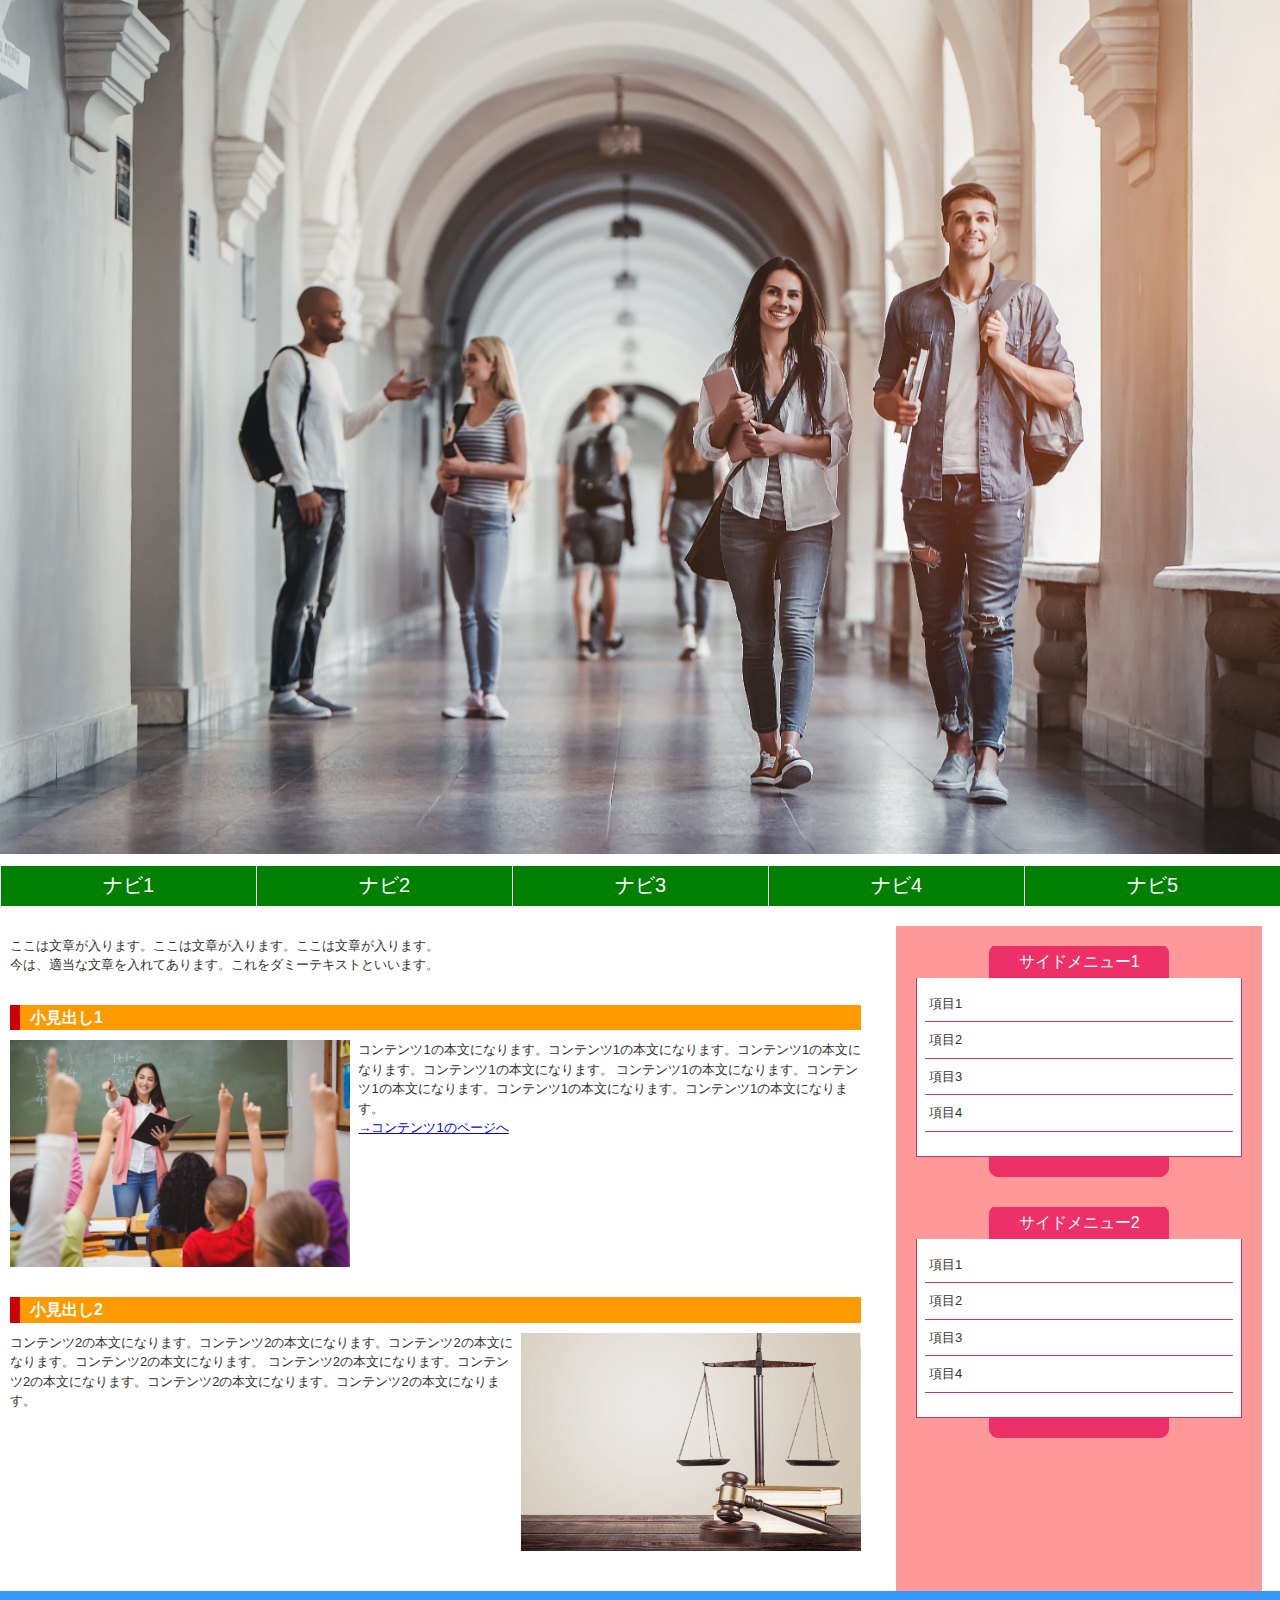
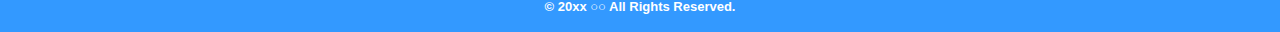
<file: index.html>
<!DOCTYPE html>  
<html lang="ja">
    <head>
        <meta charset="UTF-8">
        <title>HTML/CSSの学習</title>
        <link rel="stylesheet" href="stylesheet.css">
    </head>
    <body>
        <div id="header">
            <h1><a href="index.html"><img id="corridor" src="images/corridor.jpg" alt="大学の廊下" /></a></h1>
        </div>
        <div id="wrapper">
            <div id="nav">
                <ul>
                    <li><a href="home.html">ナビ1</a></li>
                    <li><a href="#">ナビ2</a></li>
                    <li><a href="#">ナビ3</a></li>
                    <li><a href="#">ナビ4</a></li>
                    <li><a href="#">ナビ5</a></li>
                </ul>
            </div>
            <div id="container">
                <div id="main">
                    <div class="post">
                        <p>ここは文章が入ります。ここは文章が入ります。ここは文章が入ります。<br />今は、適当な文章を入れてあります。これをダミーテキストといいます。</p>
                    </div>
                    <div class="post clearfix">
                        <h2>小見出し1</h2>
                        <img class="left" src="images/classroom.jpg" alt="授業風景" />
                        <p>
                            コンテンツ1の本文になります。コンテンツ1の本文になります。コンテンツ1の本文になります。コンテンツ1の本文になります。
                            コンテンツ1の本文になります。コンテンツ1の本文になります。コンテンツ1の本文になります。コンテンツ1の本文になります。
                        </p>
                        <p><a href="#">→コンテンツ1のページへ</a></p>
                    </div>
                    <div class="post clearfix">
                        <h2>小見出し2</h2>
                        <img class="right" src="images/scale.jpg" alt="天秤" />
                        <p>
                            コンテンツ2の本文になります。コンテンツ2の本文になります。コンテンツ2の本文になります。コンテンツ2の本文になります。
                            コンテンツ2の本文になります。コンテンツ2の本文になります。コンテンツ2の本文になります。コンテンツ2の本文になります。
                        </p>
                    </div>
                </div>
                <div id="side">
                    <div class="box">
                        <h2>サイドメニュー1</h2>
                        <div class="boxBody">
                            <ul>
                                <li>項目1</li>
                                <li>項目2</li>
                                <li>項目3</li>
                                <li>項目4</li>
                            </ul>
                        </div>
                    </div>
                    <div class="box">
                        <h2>サイドメニュー2</h2>
                        <div class="boxBody">
                            <ul>
                                <li>項目1</li>
                                <li>項目2</li>
                                <li>項目3</li>
                                <li>項目4</li>
                            </ul>
                        </div>
                    </div>
                </div>
            </div>
        </div>
        <div id="footer">
            <p>&copy; 20xx ○○ All Rights Reserved.</p>
        </div>
    </body>
</html>
</file>
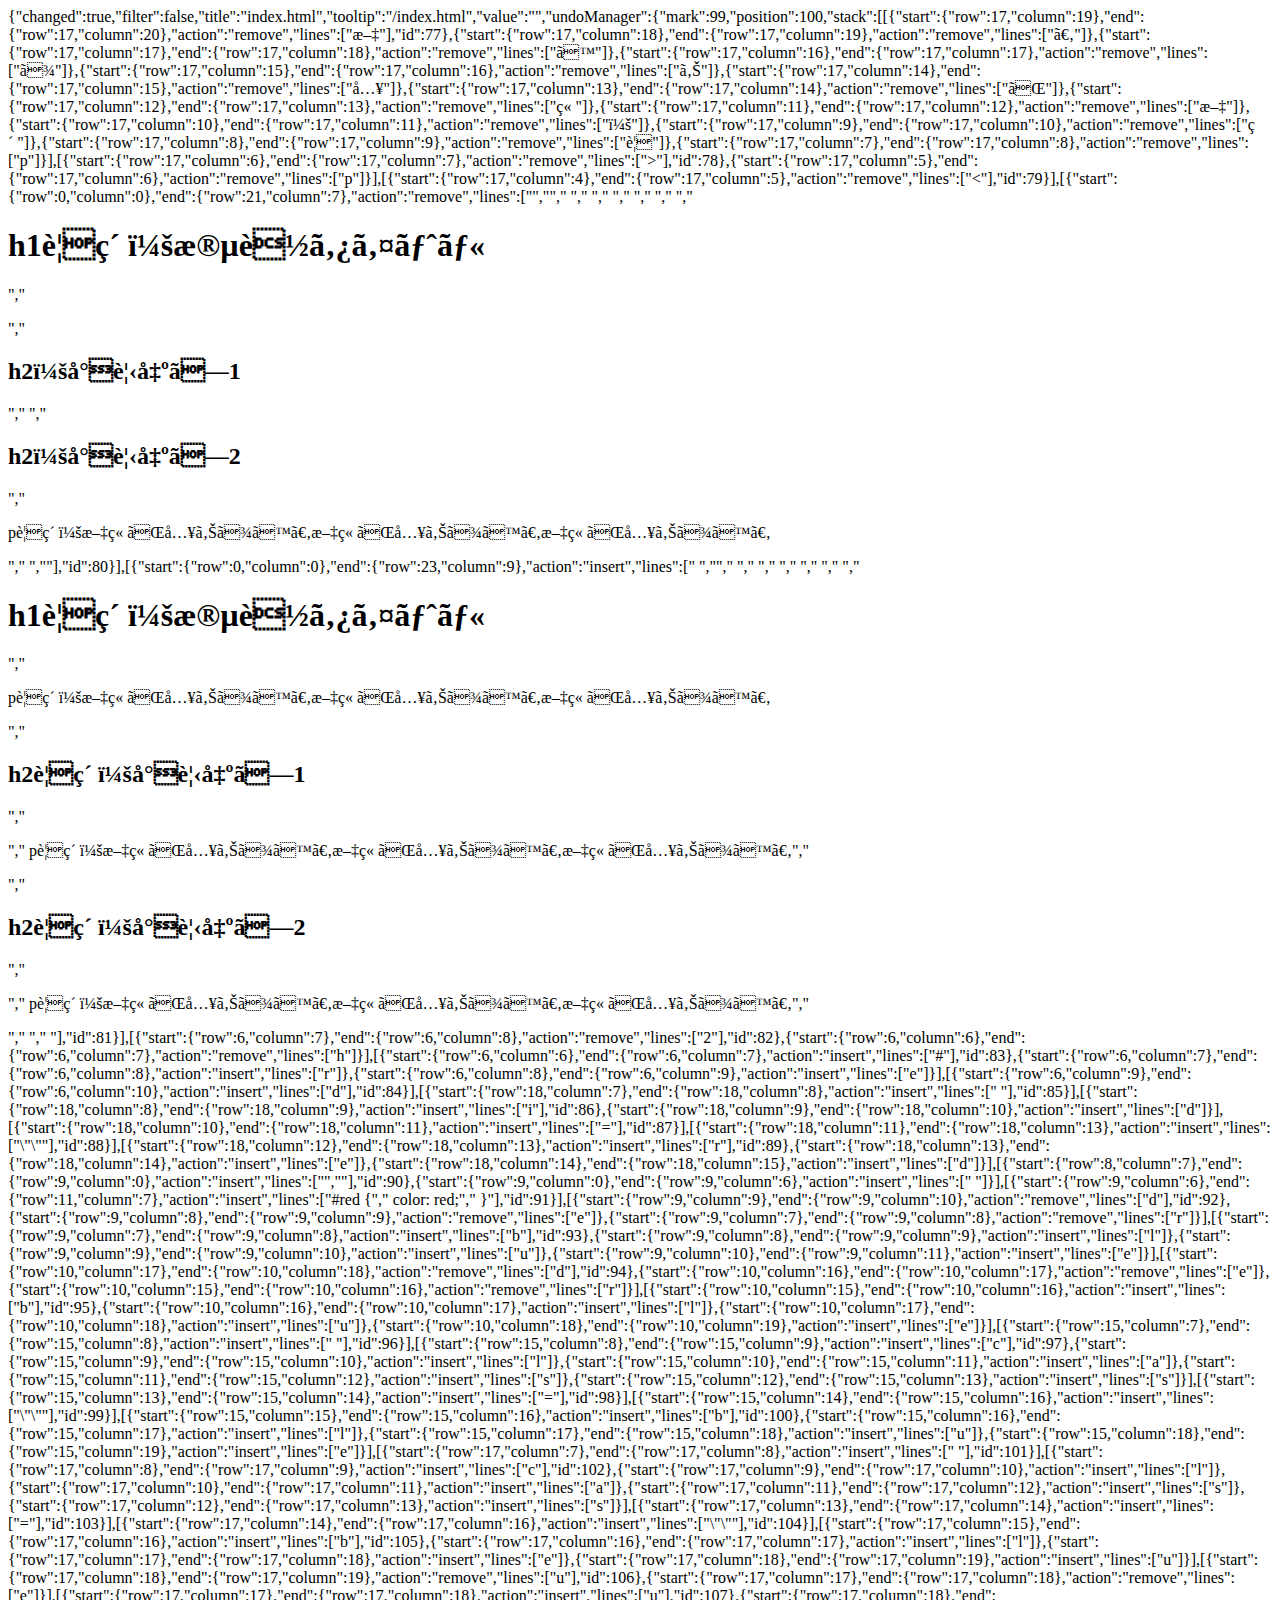
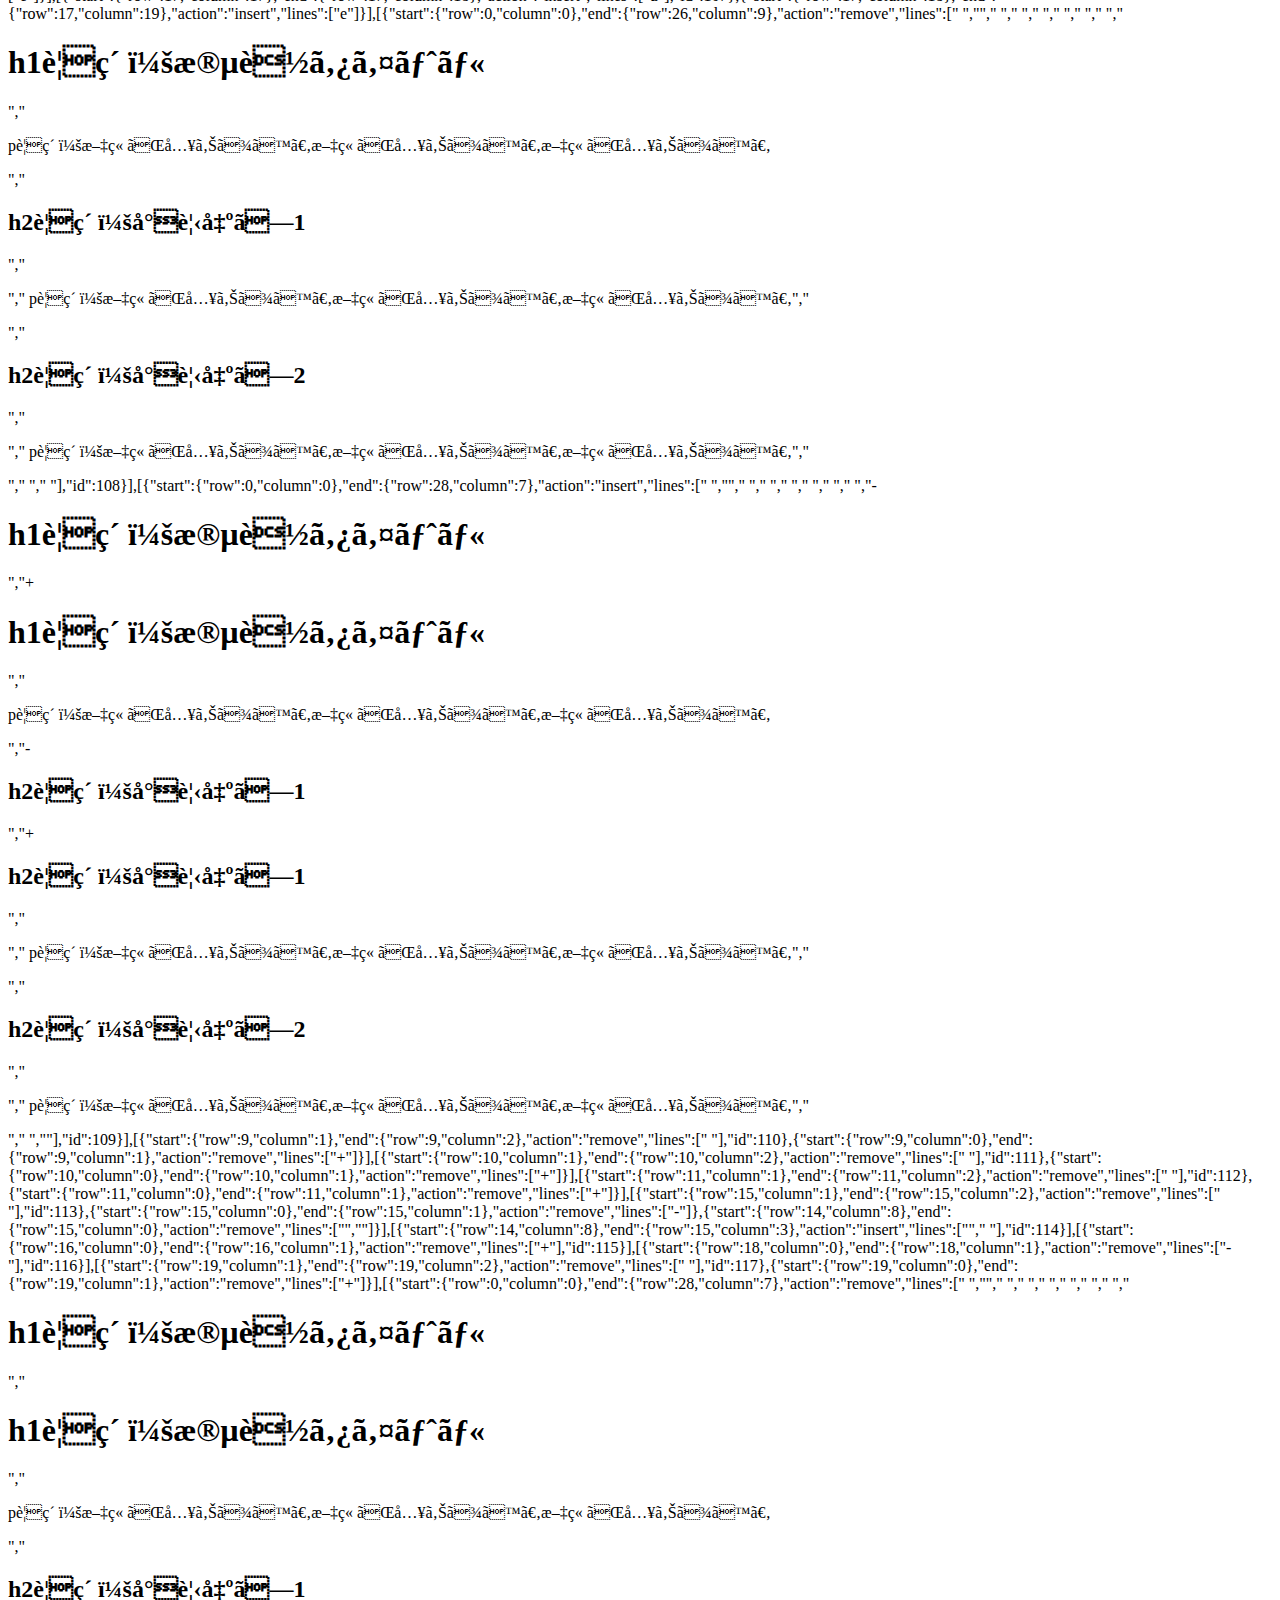
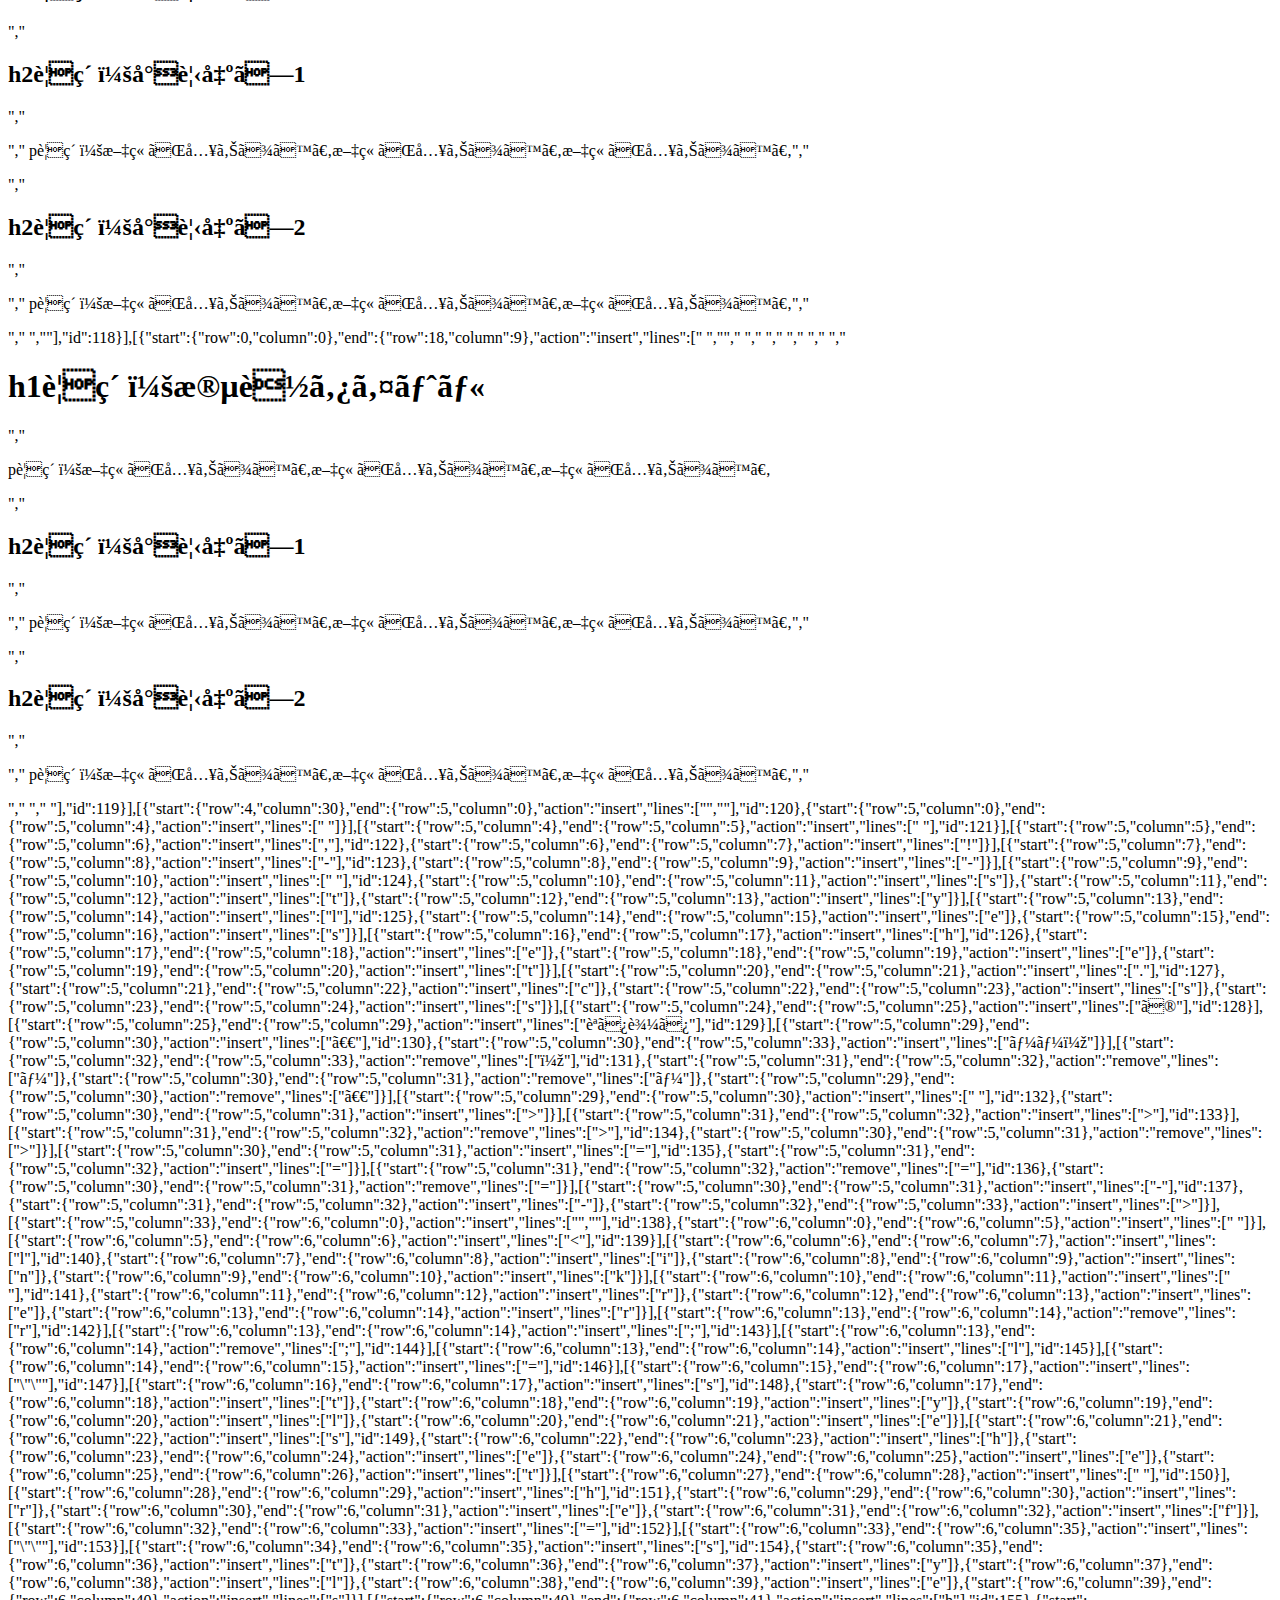
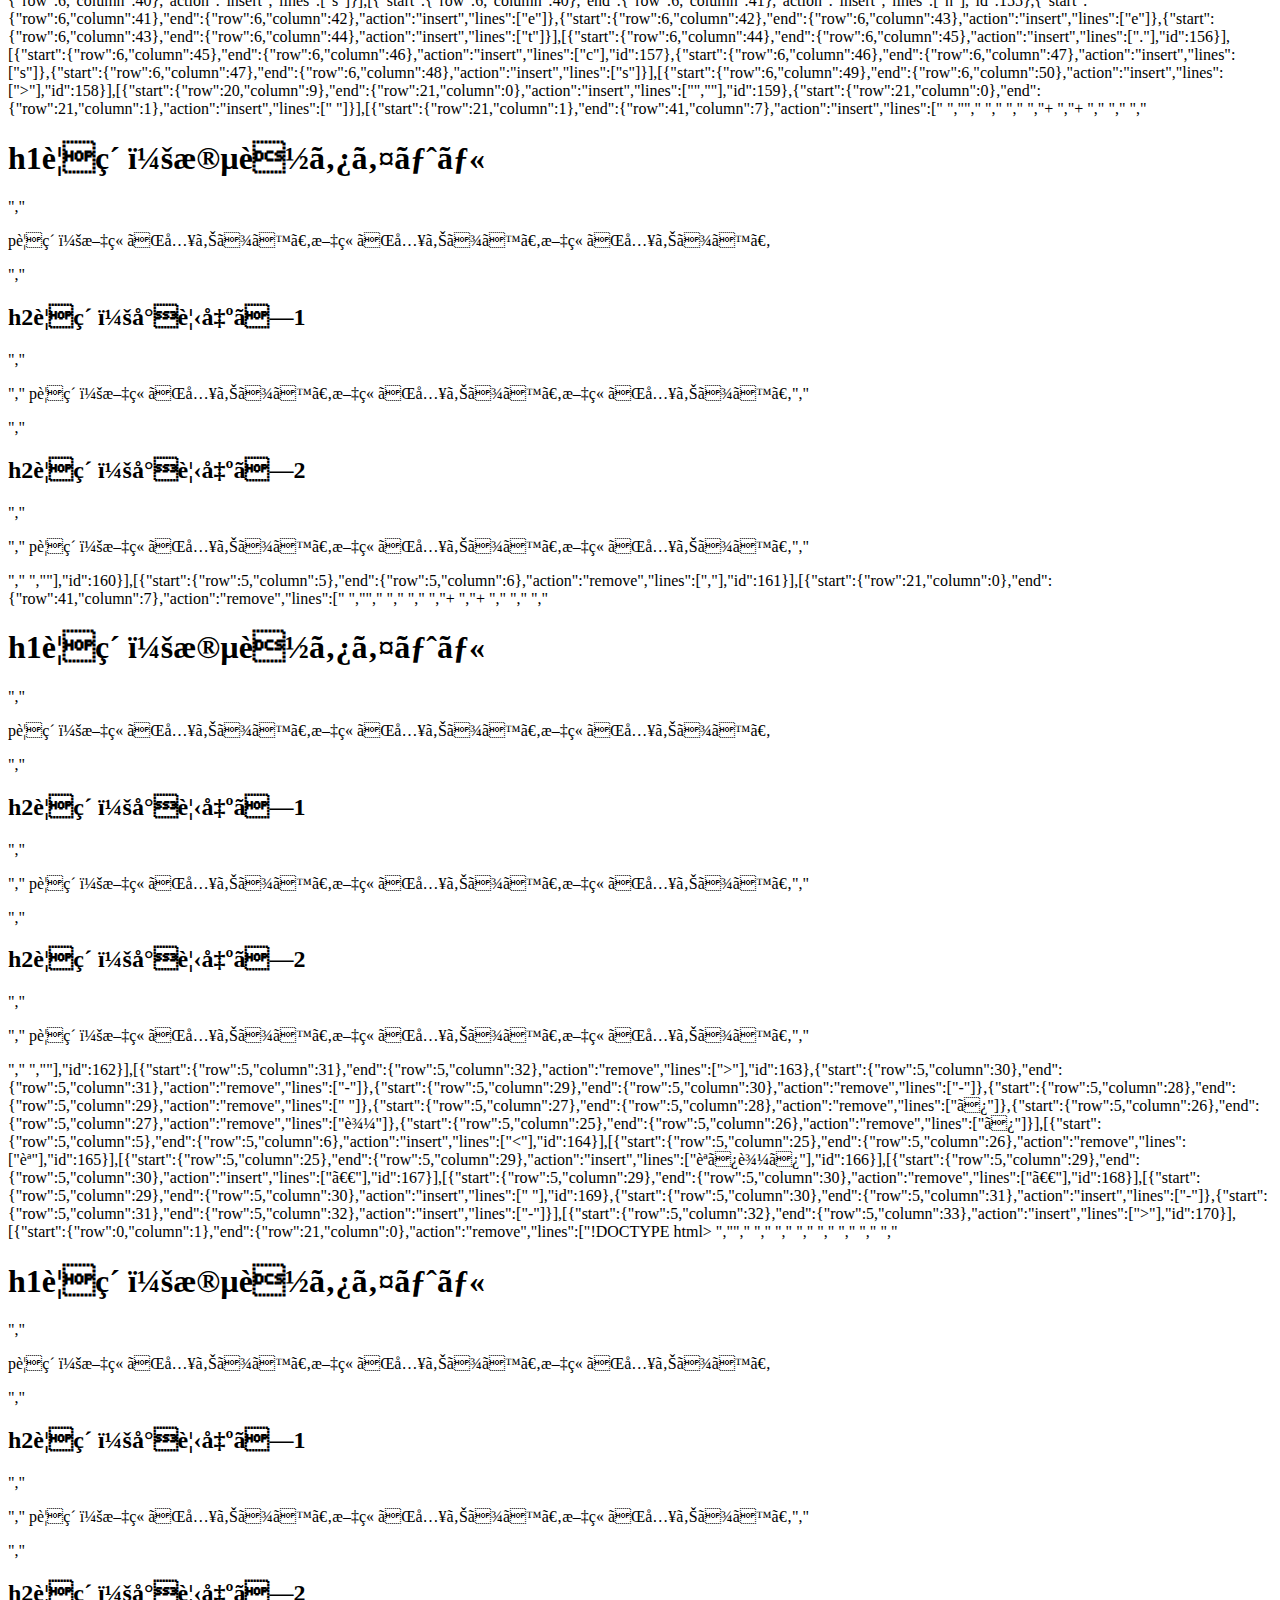
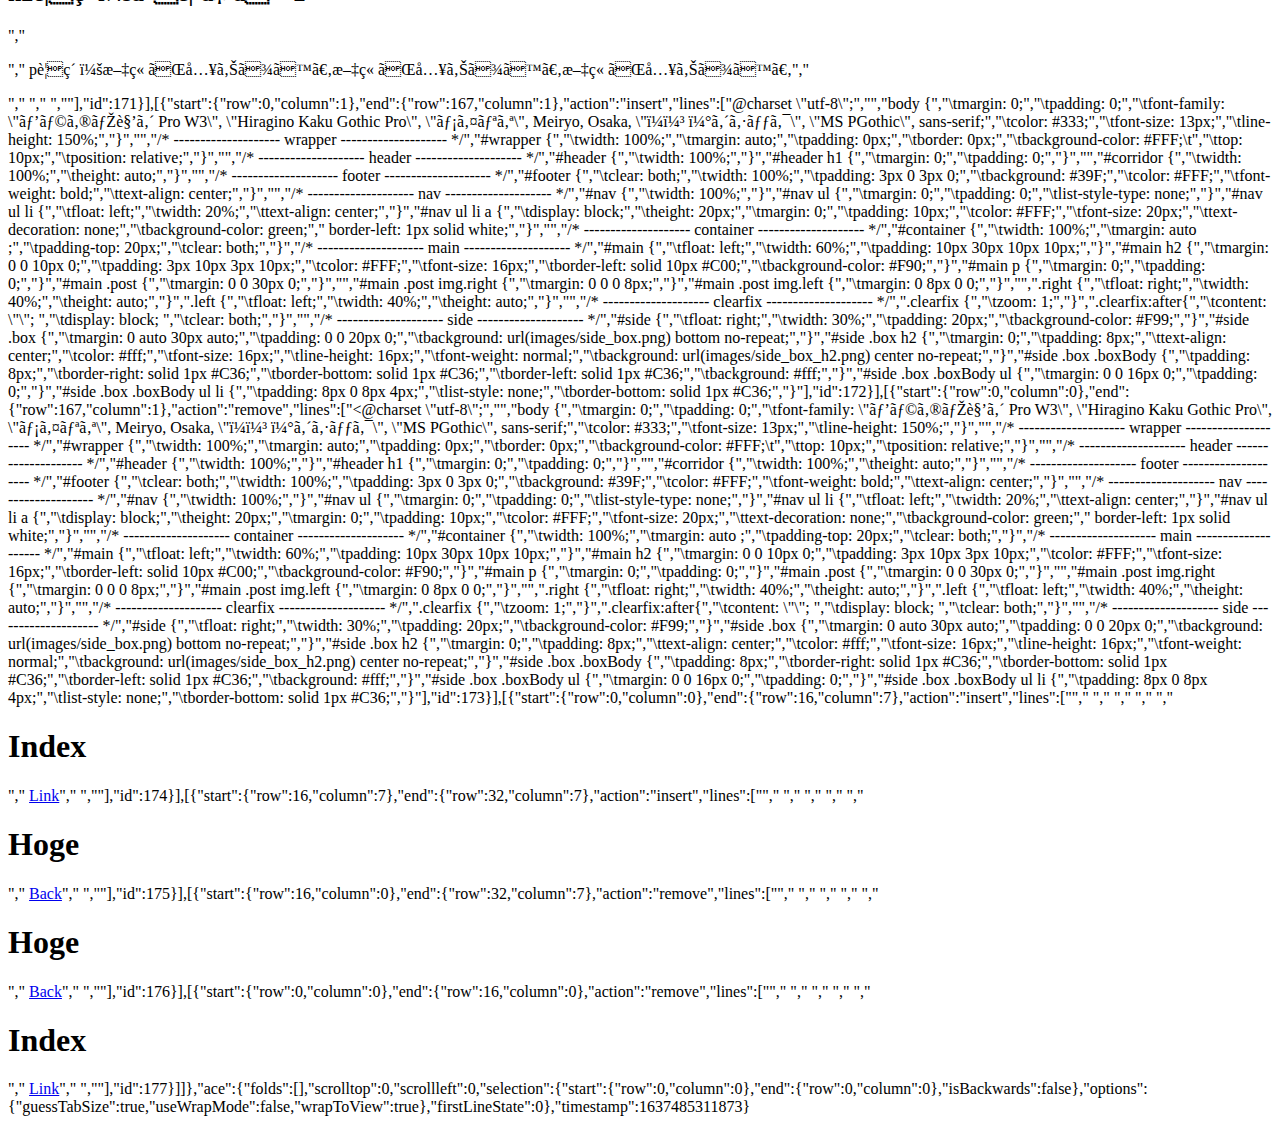
<file: .c9/metadata/environment/index.html>
{"changed":true,"filter":false,"title":"index.html","tooltip":"/index.html","value":"","undoManager":{"mark":99,"position":100,"stack":[[{"start":{"row":17,"column":19},"end":{"row":17,"column":20},"action":"remove","lines":["文"],"id":77},{"start":{"row":17,"column":18},"end":{"row":17,"column":19},"action":"remove","lines":["。"]},{"start":{"row":17,"column":17},"end":{"row":17,"column":18},"action":"remove","lines":["す"]},{"start":{"row":17,"column":16},"end":{"row":17,"column":17},"action":"remove","lines":["ま"]},{"start":{"row":17,"column":15},"end":{"row":17,"column":16},"action":"remove","lines":["り"]},{"start":{"row":17,"column":14},"end":{"row":17,"column":15},"action":"remove","lines":["入"]},{"start":{"row":17,"column":13},"end":{"row":17,"column":14},"action":"remove","lines":["が"]},{"start":{"row":17,"column":12},"end":{"row":17,"column":13},"action":"remove","lines":["章"]},{"start":{"row":17,"column":11},"end":{"row":17,"column":12},"action":"remove","lines":["文"]},{"start":{"row":17,"column":10},"end":{"row":17,"column":11},"action":"remove","lines":["："]},{"start":{"row":17,"column":9},"end":{"row":17,"column":10},"action":"remove","lines":["素"]},{"start":{"row":17,"column":8},"end":{"row":17,"column":9},"action":"remove","lines":["要"]},{"start":{"row":17,"column":7},"end":{"row":17,"column":8},"action":"remove","lines":["p"]}],[{"start":{"row":17,"column":6},"end":{"row":17,"column":7},"action":"remove","lines":[">"],"id":78},{"start":{"row":17,"column":5},"end":{"row":17,"column":6},"action":"remove","lines":["p"]}],[{"start":{"row":17,"column":4},"end":{"row":17,"column":5},"action":"remove","lines":["<"],"id":79}],[{"start":{"row":0,"column":0},"end":{"row":21,"column":7},"action":"remove","lines":["<!DOCTYPE html>","<html>","  <head>","    <meta charset=\"UTF-8\">","    <title>HTML/CSSの学習</title>","     <style>","       h2 {","        color: red;","        }","     </style>","  </head>","  <body>","    <h1>h1要素：段落タイトル</h1>","    <p style=\"font-size: 25px;\"","      p要素：文章が入ります。文章が入ります。文章が入ります。","    </p>  ","    <h2>h2：小見出し1</h2>","    ","    <h2>h2：小見出し2</h2>","    <p>p要素：文章が入ります。文章が入ります。文章が入ります。</p>","  </body>","</html>"],"id":80}],[{"start":{"row":0,"column":0},"end":{"row":23,"column":9},"action":"insert","lines":["<!DOCTYPE html>  ","<html lang=\"ja\">","  <head>","    <meta charset=\"UTF-8\">","    <title>HTML/CSSの学習</title>","    <style>","      h2 {","        color: red;","      }","    </style>","  </head>","  <body>","    <h1>h1要素：段落タイトル</h1>","    <p>p要素：文章が入ります。文章が入ります。文章が入ります。</p>","    <h2>h2要素：小見出し1</h2>","    <p style=\"font-size: 25px;\">","      p要素：文章が入ります。文章が入ります。文章が入ります。","    </p>","    <h2>h2要素：小見出し2</h2>","    <p style=\"font-weight: bold;\">","      p要素：文章が入ります。文章が入ります。文章が入ります。","    </p>","  </body>"," </html> "],"id":81}],[{"start":{"row":6,"column":7},"end":{"row":6,"column":8},"action":"remove","lines":["2"],"id":82},{"start":{"row":6,"column":6},"end":{"row":6,"column":7},"action":"remove","lines":["h"]}],[{"start":{"row":6,"column":6},"end":{"row":6,"column":7},"action":"insert","lines":["#"],"id":83},{"start":{"row":6,"column":7},"end":{"row":6,"column":8},"action":"insert","lines":["r"]},{"start":{"row":6,"column":8},"end":{"row":6,"column":9},"action":"insert","lines":["e"]}],[{"start":{"row":6,"column":9},"end":{"row":6,"column":10},"action":"insert","lines":["d"],"id":84}],[{"start":{"row":18,"column":7},"end":{"row":18,"column":8},"action":"insert","lines":[" "],"id":85}],[{"start":{"row":18,"column":8},"end":{"row":18,"column":9},"action":"insert","lines":["i"],"id":86},{"start":{"row":18,"column":9},"end":{"row":18,"column":10},"action":"insert","lines":["d"]}],[{"start":{"row":18,"column":10},"end":{"row":18,"column":11},"action":"insert","lines":["="],"id":87}],[{"start":{"row":18,"column":11},"end":{"row":18,"column":13},"action":"insert","lines":["\"\""],"id":88}],[{"start":{"row":18,"column":12},"end":{"row":18,"column":13},"action":"insert","lines":["r"],"id":89},{"start":{"row":18,"column":13},"end":{"row":18,"column":14},"action":"insert","lines":["e"]},{"start":{"row":18,"column":14},"end":{"row":18,"column":15},"action":"insert","lines":["d"]}],[{"start":{"row":8,"column":7},"end":{"row":9,"column":0},"action":"insert","lines":["",""],"id":90},{"start":{"row":9,"column":0},"end":{"row":9,"column":6},"action":"insert","lines":["      "]}],[{"start":{"row":9,"column":6},"end":{"row":11,"column":7},"action":"insert","lines":["#red {","        color: red;","      }"],"id":91}],[{"start":{"row":9,"column":9},"end":{"row":9,"column":10},"action":"remove","lines":["d"],"id":92},{"start":{"row":9,"column":8},"end":{"row":9,"column":9},"action":"remove","lines":["e"]},{"start":{"row":9,"column":7},"end":{"row":9,"column":8},"action":"remove","lines":["r"]}],[{"start":{"row":9,"column":7},"end":{"row":9,"column":8},"action":"insert","lines":["b"],"id":93},{"start":{"row":9,"column":8},"end":{"row":9,"column":9},"action":"insert","lines":["l"]},{"start":{"row":9,"column":9},"end":{"row":9,"column":10},"action":"insert","lines":["u"]},{"start":{"row":9,"column":10},"end":{"row":9,"column":11},"action":"insert","lines":["e"]}],[{"start":{"row":10,"column":17},"end":{"row":10,"column":18},"action":"remove","lines":["d"],"id":94},{"start":{"row":10,"column":16},"end":{"row":10,"column":17},"action":"remove","lines":["e"]},{"start":{"row":10,"column":15},"end":{"row":10,"column":16},"action":"remove","lines":["r"]}],[{"start":{"row":10,"column":15},"end":{"row":10,"column":16},"action":"insert","lines":["b"],"id":95},{"start":{"row":10,"column":16},"end":{"row":10,"column":17},"action":"insert","lines":["l"]},{"start":{"row":10,"column":17},"end":{"row":10,"column":18},"action":"insert","lines":["u"]},{"start":{"row":10,"column":18},"end":{"row":10,"column":19},"action":"insert","lines":["e"]}],[{"start":{"row":15,"column":7},"end":{"row":15,"column":8},"action":"insert","lines":[" "],"id":96}],[{"start":{"row":15,"column":8},"end":{"row":15,"column":9},"action":"insert","lines":["c"],"id":97},{"start":{"row":15,"column":9},"end":{"row":15,"column":10},"action":"insert","lines":["l"]},{"start":{"row":15,"column":10},"end":{"row":15,"column":11},"action":"insert","lines":["a"]},{"start":{"row":15,"column":11},"end":{"row":15,"column":12},"action":"insert","lines":["s"]},{"start":{"row":15,"column":12},"end":{"row":15,"column":13},"action":"insert","lines":["s"]}],[{"start":{"row":15,"column":13},"end":{"row":15,"column":14},"action":"insert","lines":["="],"id":98}],[{"start":{"row":15,"column":14},"end":{"row":15,"column":16},"action":"insert","lines":["\"\""],"id":99}],[{"start":{"row":15,"column":15},"end":{"row":15,"column":16},"action":"insert","lines":["b"],"id":100},{"start":{"row":15,"column":16},"end":{"row":15,"column":17},"action":"insert","lines":["l"]},{"start":{"row":15,"column":17},"end":{"row":15,"column":18},"action":"insert","lines":["u"]},{"start":{"row":15,"column":18},"end":{"row":15,"column":19},"action":"insert","lines":["e"]}],[{"start":{"row":17,"column":7},"end":{"row":17,"column":8},"action":"insert","lines":[" "],"id":101}],[{"start":{"row":17,"column":8},"end":{"row":17,"column":9},"action":"insert","lines":["c"],"id":102},{"start":{"row":17,"column":9},"end":{"row":17,"column":10},"action":"insert","lines":["l"]},{"start":{"row":17,"column":10},"end":{"row":17,"column":11},"action":"insert","lines":["a"]},{"start":{"row":17,"column":11},"end":{"row":17,"column":12},"action":"insert","lines":["s"]},{"start":{"row":17,"column":12},"end":{"row":17,"column":13},"action":"insert","lines":["s"]}],[{"start":{"row":17,"column":13},"end":{"row":17,"column":14},"action":"insert","lines":["="],"id":103}],[{"start":{"row":17,"column":14},"end":{"row":17,"column":16},"action":"insert","lines":["\"\""],"id":104}],[{"start":{"row":17,"column":15},"end":{"row":17,"column":16},"action":"insert","lines":["b"],"id":105},{"start":{"row":17,"column":16},"end":{"row":17,"column":17},"action":"insert","lines":["l"]},{"start":{"row":17,"column":17},"end":{"row":17,"column":18},"action":"insert","lines":["e"]},{"start":{"row":17,"column":18},"end":{"row":17,"column":19},"action":"insert","lines":["u"]}],[{"start":{"row":17,"column":18},"end":{"row":17,"column":19},"action":"remove","lines":["u"],"id":106},{"start":{"row":17,"column":17},"end":{"row":17,"column":18},"action":"remove","lines":["e"]}],[{"start":{"row":17,"column":17},"end":{"row":17,"column":18},"action":"insert","lines":["u"],"id":107},{"start":{"row":17,"column":18},"end":{"row":17,"column":19},"action":"insert","lines":["e"]}],[{"start":{"row":0,"column":0},"end":{"row":26,"column":9},"action":"remove","lines":["<!DOCTYPE html>  ","<html lang=\"ja\">","  <head>","    <meta charset=\"UTF-8\">","    <title>HTML/CSSの学習</title>","    <style>","      #red {","        color: red;","      }","      #blue {","        color: blue;","      }","    </style>","  </head>","  <body>","    <h1 class=\"blue\">h1要素：段落タイトル</h1>","    <p>p要素：文章が入ります。文章が入ります。文章が入ります。</p>","    <h2 class=\"blue\">h2要素：小見出し1</h2>","    <p style=\"font-size: 25px;\">","      p要素：文章が入ります。文章が入ります。文章が入ります。","    </p>","    <h2 id=\"red\">h2要素：小見出し2</h2>","    <p style=\"font-weight: bold;\">","      p要素：文章が入ります。文章が入ります。文章が入ります。","    </p>","  </body>"," </html> "],"id":108}],[{"start":{"row":0,"column":0},"end":{"row":28,"column":7},"action":"insert","lines":["<!DOCTYPE html>  ","<html lang=\"ja\">","  <head>","    <meta charset=\"UTF-8\">","    <title>HTML/CSSの学習</title>","    <style>","      #red {","        color: red;","      }","+      .blue {","+        color: blue;","+      }","    </style>","  </head>","  <body>","-    <h1>h1要素：段落タイトル</h1>","+    <h1 class=\"blue\">h1要素：段落タイトル</h1>","    <p>p要素：文章が入ります。文章が入ります。文章が入ります。</p>","-    <h2>h2要素：小見出し1</h2>","+    <h2 class=\"blue\">h2要素：小見出し1</h2>","    <p style=\"font-size: 25px;\">","      p要素：文章が入ります。文章が入ります。文章が入ります。","    </p>","    <h2 id=\"red\">h2要素：小見出し2</h2>","    <p style=\"font-weight: bold;\">","      p要素：文章が入ります。文章が入ります。文章が入ります。","    </p>","  </body>","</html>"],"id":109}],[{"start":{"row":9,"column":1},"end":{"row":9,"column":2},"action":"remove","lines":[" "],"id":110},{"start":{"row":9,"column":0},"end":{"row":9,"column":1},"action":"remove","lines":["+"]}],[{"start":{"row":10,"column":1},"end":{"row":10,"column":2},"action":"remove","lines":[" "],"id":111},{"start":{"row":10,"column":0},"end":{"row":10,"column":1},"action":"remove","lines":["+"]}],[{"start":{"row":11,"column":1},"end":{"row":11,"column":2},"action":"remove","lines":[" "],"id":112},{"start":{"row":11,"column":0},"end":{"row":11,"column":1},"action":"remove","lines":["+"]}],[{"start":{"row":15,"column":1},"end":{"row":15,"column":2},"action":"remove","lines":[" "],"id":113},{"start":{"row":15,"column":0},"end":{"row":15,"column":1},"action":"remove","lines":["-"]},{"start":{"row":14,"column":8},"end":{"row":15,"column":0},"action":"remove","lines":["",""]}],[{"start":{"row":14,"column":8},"end":{"row":15,"column":3},"action":"insert","lines":["","   "],"id":114}],[{"start":{"row":16,"column":0},"end":{"row":16,"column":1},"action":"remove","lines":["+"],"id":115}],[{"start":{"row":18,"column":0},"end":{"row":18,"column":1},"action":"remove","lines":["-"],"id":116}],[{"start":{"row":19,"column":1},"end":{"row":19,"column":2},"action":"remove","lines":[" "],"id":117},{"start":{"row":19,"column":0},"end":{"row":19,"column":1},"action":"remove","lines":["+"]}],[{"start":{"row":0,"column":0},"end":{"row":28,"column":7},"action":"remove","lines":["<!DOCTYPE html>  ","<html lang=\"ja\">","  <head>","    <meta charset=\"UTF-8\">","    <title>HTML/CSSの学習</title>","    <style>","      #red {","        color: red;","      }","     .blue {","       color: blue;","     }","    </style>","  </head>","  <body>","      <h1>h1要素：段落タイトル</h1>","    <h1 class=\"blue\">h1要素：段落タイトル</h1>","    <p>p要素：文章が入ります。文章が入ります。文章が入ります。</p>","    <h2>h2要素：小見出し1</h2>","   <h2 class=\"blue\">h2要素：小見出し1</h2>","    <p style=\"font-size: 25px;\">","      p要素：文章が入ります。文章が入ります。文章が入ります。","    </p>","    <h2 id=\"red\">h2要素：小見出し2</h2>","    <p style=\"font-weight: bold;\">","      p要素：文章が入ります。文章が入ります。文章が入ります。","    </p>","  </body>","</html>"],"id":118}],[{"start":{"row":0,"column":0},"end":{"row":18,"column":9},"action":"insert","lines":["<!DOCTYPE html>  ","<html lang=\"ja\">","  <head>","    <meta charset=\"UTF-8\">","    <title>HTML/CSSの学習</title>","  </head>","  <body>","    <h1 class=\"blue\">h1要素：段落タイトル</h1>","    <p>p要素：文章が入ります。文章が入ります。文章が入ります。</p>","    <h2 class=\"blue\">h2要素：小見出し1</h2>","    <p class=\"fs-25\">","      p要素：文章が入ります。文章が入ります。文章が入ります。","    </p>","    <h2 id=\"red\">h2要素：小見出し2</h2>","    <p class=\"fw-bold\">","      p要素：文章が入ります。文章が入ります。文章が入ります。","    </p>","  </body>"," </html> "],"id":119}],[{"start":{"row":4,"column":30},"end":{"row":5,"column":0},"action":"insert","lines":["",""],"id":120},{"start":{"row":5,"column":0},"end":{"row":5,"column":4},"action":"insert","lines":["    "]}],[{"start":{"row":5,"column":4},"end":{"row":5,"column":5},"action":"insert","lines":[" "],"id":121}],[{"start":{"row":5,"column":5},"end":{"row":5,"column":6},"action":"insert","lines":[","],"id":122},{"start":{"row":5,"column":6},"end":{"row":5,"column":7},"action":"insert","lines":["!"]}],[{"start":{"row":5,"column":7},"end":{"row":5,"column":8},"action":"insert","lines":["-"],"id":123},{"start":{"row":5,"column":8},"end":{"row":5,"column":9},"action":"insert","lines":["-"]}],[{"start":{"row":5,"column":9},"end":{"row":5,"column":10},"action":"insert","lines":[" "],"id":124},{"start":{"row":5,"column":10},"end":{"row":5,"column":11},"action":"insert","lines":["s"]},{"start":{"row":5,"column":11},"end":{"row":5,"column":12},"action":"insert","lines":["t"]},{"start":{"row":5,"column":12},"end":{"row":5,"column":13},"action":"insert","lines":["y"]}],[{"start":{"row":5,"column":13},"end":{"row":5,"column":14},"action":"insert","lines":["l"],"id":125},{"start":{"row":5,"column":14},"end":{"row":5,"column":15},"action":"insert","lines":["e"]},{"start":{"row":5,"column":15},"end":{"row":5,"column":16},"action":"insert","lines":["s"]}],[{"start":{"row":5,"column":16},"end":{"row":5,"column":17},"action":"insert","lines":["h"],"id":126},{"start":{"row":5,"column":17},"end":{"row":5,"column":18},"action":"insert","lines":["e"]},{"start":{"row":5,"column":18},"end":{"row":5,"column":19},"action":"insert","lines":["e"]},{"start":{"row":5,"column":19},"end":{"row":5,"column":20},"action":"insert","lines":["t"]}],[{"start":{"row":5,"column":20},"end":{"row":5,"column":21},"action":"insert","lines":["."],"id":127},{"start":{"row":5,"column":21},"end":{"row":5,"column":22},"action":"insert","lines":["c"]},{"start":{"row":5,"column":22},"end":{"row":5,"column":23},"action":"insert","lines":["s"]},{"start":{"row":5,"column":23},"end":{"row":5,"column":24},"action":"insert","lines":["s"]}],[{"start":{"row":5,"column":24},"end":{"row":5,"column":25},"action":"insert","lines":["の"],"id":128}],[{"start":{"row":5,"column":25},"end":{"row":5,"column":29},"action":"insert","lines":["読み込み"],"id":129}],[{"start":{"row":5,"column":29},"end":{"row":5,"column":30},"action":"insert","lines":["　"],"id":130},{"start":{"row":5,"column":30},"end":{"row":5,"column":33},"action":"insert","lines":["ーー＞"]}],[{"start":{"row":5,"column":32},"end":{"row":5,"column":33},"action":"remove","lines":["＞"],"id":131},{"start":{"row":5,"column":31},"end":{"row":5,"column":32},"action":"remove","lines":["ー"]},{"start":{"row":5,"column":30},"end":{"row":5,"column":31},"action":"remove","lines":["ー"]},{"start":{"row":5,"column":29},"end":{"row":5,"column":30},"action":"remove","lines":["　"]}],[{"start":{"row":5,"column":29},"end":{"row":5,"column":30},"action":"insert","lines":[" "],"id":132},{"start":{"row":5,"column":30},"end":{"row":5,"column":31},"action":"insert","lines":[">"]}],[{"start":{"row":5,"column":31},"end":{"row":5,"column":32},"action":"insert","lines":[">"],"id":133}],[{"start":{"row":5,"column":31},"end":{"row":5,"column":32},"action":"remove","lines":[">"],"id":134},{"start":{"row":5,"column":30},"end":{"row":5,"column":31},"action":"remove","lines":[">"]}],[{"start":{"row":5,"column":30},"end":{"row":5,"column":31},"action":"insert","lines":["="],"id":135},{"start":{"row":5,"column":31},"end":{"row":5,"column":32},"action":"insert","lines":["="]}],[{"start":{"row":5,"column":31},"end":{"row":5,"column":32},"action":"remove","lines":["="],"id":136},{"start":{"row":5,"column":30},"end":{"row":5,"column":31},"action":"remove","lines":["="]}],[{"start":{"row":5,"column":30},"end":{"row":5,"column":31},"action":"insert","lines":["-"],"id":137},{"start":{"row":5,"column":31},"end":{"row":5,"column":32},"action":"insert","lines":["-"]},{"start":{"row":5,"column":32},"end":{"row":5,"column":33},"action":"insert","lines":[">"]}],[{"start":{"row":5,"column":33},"end":{"row":6,"column":0},"action":"insert","lines":["",""],"id":138},{"start":{"row":6,"column":0},"end":{"row":6,"column":5},"action":"insert","lines":["     "]}],[{"start":{"row":6,"column":5},"end":{"row":6,"column":6},"action":"insert","lines":["<"],"id":139}],[{"start":{"row":6,"column":6},"end":{"row":6,"column":7},"action":"insert","lines":["l"],"id":140},{"start":{"row":6,"column":7},"end":{"row":6,"column":8},"action":"insert","lines":["i"]},{"start":{"row":6,"column":8},"end":{"row":6,"column":9},"action":"insert","lines":["n"]},{"start":{"row":6,"column":9},"end":{"row":6,"column":10},"action":"insert","lines":["k"]}],[{"start":{"row":6,"column":10},"end":{"row":6,"column":11},"action":"insert","lines":[" "],"id":141},{"start":{"row":6,"column":11},"end":{"row":6,"column":12},"action":"insert","lines":["r"]},{"start":{"row":6,"column":12},"end":{"row":6,"column":13},"action":"insert","lines":["e"]},{"start":{"row":6,"column":13},"end":{"row":6,"column":14},"action":"insert","lines":["r"]}],[{"start":{"row":6,"column":13},"end":{"row":6,"column":14},"action":"remove","lines":["r"],"id":142}],[{"start":{"row":6,"column":13},"end":{"row":6,"column":14},"action":"insert","lines":[";"],"id":143}],[{"start":{"row":6,"column":13},"end":{"row":6,"column":14},"action":"remove","lines":[";"],"id":144}],[{"start":{"row":6,"column":13},"end":{"row":6,"column":14},"action":"insert","lines":["l"],"id":145}],[{"start":{"row":6,"column":14},"end":{"row":6,"column":15},"action":"insert","lines":["="],"id":146}],[{"start":{"row":6,"column":15},"end":{"row":6,"column":17},"action":"insert","lines":["\"\""],"id":147}],[{"start":{"row":6,"column":16},"end":{"row":6,"column":17},"action":"insert","lines":["s"],"id":148},{"start":{"row":6,"column":17},"end":{"row":6,"column":18},"action":"insert","lines":["t"]},{"start":{"row":6,"column":18},"end":{"row":6,"column":19},"action":"insert","lines":["y"]},{"start":{"row":6,"column":19},"end":{"row":6,"column":20},"action":"insert","lines":["l"]},{"start":{"row":6,"column":20},"end":{"row":6,"column":21},"action":"insert","lines":["e"]}],[{"start":{"row":6,"column":21},"end":{"row":6,"column":22},"action":"insert","lines":["s"],"id":149},{"start":{"row":6,"column":22},"end":{"row":6,"column":23},"action":"insert","lines":["h"]},{"start":{"row":6,"column":23},"end":{"row":6,"column":24},"action":"insert","lines":["e"]},{"start":{"row":6,"column":24},"end":{"row":6,"column":25},"action":"insert","lines":["e"]},{"start":{"row":6,"column":25},"end":{"row":6,"column":26},"action":"insert","lines":["t"]}],[{"start":{"row":6,"column":27},"end":{"row":6,"column":28},"action":"insert","lines":[" "],"id":150}],[{"start":{"row":6,"column":28},"end":{"row":6,"column":29},"action":"insert","lines":["h"],"id":151},{"start":{"row":6,"column":29},"end":{"row":6,"column":30},"action":"insert","lines":["r"]},{"start":{"row":6,"column":30},"end":{"row":6,"column":31},"action":"insert","lines":["e"]},{"start":{"row":6,"column":31},"end":{"row":6,"column":32},"action":"insert","lines":["f"]}],[{"start":{"row":6,"column":32},"end":{"row":6,"column":33},"action":"insert","lines":["="],"id":152}],[{"start":{"row":6,"column":33},"end":{"row":6,"column":35},"action":"insert","lines":["\"\""],"id":153}],[{"start":{"row":6,"column":34},"end":{"row":6,"column":35},"action":"insert","lines":["s"],"id":154},{"start":{"row":6,"column":35},"end":{"row":6,"column":36},"action":"insert","lines":["t"]},{"start":{"row":6,"column":36},"end":{"row":6,"column":37},"action":"insert","lines":["y"]},{"start":{"row":6,"column":37},"end":{"row":6,"column":38},"action":"insert","lines":["l"]},{"start":{"row":6,"column":38},"end":{"row":6,"column":39},"action":"insert","lines":["e"]},{"start":{"row":6,"column":39},"end":{"row":6,"column":40},"action":"insert","lines":["s"]}],[{"start":{"row":6,"column":40},"end":{"row":6,"column":41},"action":"insert","lines":["h"],"id":155},{"start":{"row":6,"column":41},"end":{"row":6,"column":42},"action":"insert","lines":["e"]},{"start":{"row":6,"column":42},"end":{"row":6,"column":43},"action":"insert","lines":["e"]},{"start":{"row":6,"column":43},"end":{"row":6,"column":44},"action":"insert","lines":["t"]}],[{"start":{"row":6,"column":44},"end":{"row":6,"column":45},"action":"insert","lines":["."],"id":156}],[{"start":{"row":6,"column":45},"end":{"row":6,"column":46},"action":"insert","lines":["c"],"id":157},{"start":{"row":6,"column":46},"end":{"row":6,"column":47},"action":"insert","lines":["s"]},{"start":{"row":6,"column":47},"end":{"row":6,"column":48},"action":"insert","lines":["s"]}],[{"start":{"row":6,"column":49},"end":{"row":6,"column":50},"action":"insert","lines":[">"],"id":158}],[{"start":{"row":20,"column":9},"end":{"row":21,"column":0},"action":"insert","lines":["",""],"id":159},{"start":{"row":21,"column":0},"end":{"row":21,"column":1},"action":"insert","lines":[" "]}],[{"start":{"row":21,"column":1},"end":{"row":41,"column":7},"action":"insert","lines":["<!DOCTYPE html>  ","<html lang=\"ja\">","  <head>","    <meta charset=\"UTF-8\">","    <title>HTML/CSSの学習</title>","+    <!-- stylesheet.cssの読み込み -->","+    <link rel=\"stylesheet\" href=\"stylesheet.css\">","  </head>","  <body>","    <h1 class=\"blue\">h1要素：段落タイトル</h1>","    <p>p要素：文章が入ります。文章が入ります。文章が入ります。</p>","    <h2 class=\"blue\">h2要素：小見出し1</h2>","    <p class=\"fs-25\">","      p要素：文章が入ります。文章が入ります。文章が入ります。","    </p>","    <h2 id=\"red\">h2要素：小見出し2</h2>","    <p class=\"fw-bold\">","      p要素：文章が入ります。文章が入ります。文章が入ります。","    </p>","  </body>","</html>"],"id":160}],[{"start":{"row":5,"column":5},"end":{"row":5,"column":6},"action":"remove","lines":[","],"id":161}],[{"start":{"row":21,"column":0},"end":{"row":41,"column":7},"action":"remove","lines":[" <!DOCTYPE html>  ","<html lang=\"ja\">","  <head>","    <meta charset=\"UTF-8\">","    <title>HTML/CSSの学習</title>","+    <!-- stylesheet.cssの読み込み -->","+    <link rel=\"stylesheet\" href=\"stylesheet.css\">","  </head>","  <body>","    <h1 class=\"blue\">h1要素：段落タイトル</h1>","    <p>p要素：文章が入ります。文章が入ります。文章が入ります。</p>","    <h2 class=\"blue\">h2要素：小見出し1</h2>","    <p class=\"fs-25\">","      p要素：文章が入ります。文章が入ります。文章が入ります。","    </p>","    <h2 id=\"red\">h2要素：小見出し2</h2>","    <p class=\"fw-bold\">","      p要素：文章が入ります。文章が入ります。文章が入ります。","    </p>","  </body>","</html>"],"id":162}],[{"start":{"row":5,"column":31},"end":{"row":5,"column":32},"action":"remove","lines":[">"],"id":163},{"start":{"row":5,"column":30},"end":{"row":5,"column":31},"action":"remove","lines":["-"]},{"start":{"row":5,"column":29},"end":{"row":5,"column":30},"action":"remove","lines":["-"]},{"start":{"row":5,"column":28},"end":{"row":5,"column":29},"action":"remove","lines":[" "]},{"start":{"row":5,"column":27},"end":{"row":5,"column":28},"action":"remove","lines":["み"]},{"start":{"row":5,"column":26},"end":{"row":5,"column":27},"action":"remove","lines":["込"]},{"start":{"row":5,"column":25},"end":{"row":5,"column":26},"action":"remove","lines":["み"]}],[{"start":{"row":5,"column":5},"end":{"row":5,"column":6},"action":"insert","lines":["<"],"id":164}],[{"start":{"row":5,"column":25},"end":{"row":5,"column":26},"action":"remove","lines":["読"],"id":165}],[{"start":{"row":5,"column":25},"end":{"row":5,"column":29},"action":"insert","lines":["読み込み"],"id":166}],[{"start":{"row":5,"column":29},"end":{"row":5,"column":30},"action":"insert","lines":["　"],"id":167}],[{"start":{"row":5,"column":29},"end":{"row":5,"column":30},"action":"remove","lines":["　"],"id":168}],[{"start":{"row":5,"column":29},"end":{"row":5,"column":30},"action":"insert","lines":[" "],"id":169},{"start":{"row":5,"column":30},"end":{"row":5,"column":31},"action":"insert","lines":["-"]},{"start":{"row":5,"column":31},"end":{"row":5,"column":32},"action":"insert","lines":["-"]}],[{"start":{"row":5,"column":32},"end":{"row":5,"column":33},"action":"insert","lines":[">"],"id":170}],[{"start":{"row":0,"column":1},"end":{"row":21,"column":0},"action":"remove","lines":["!DOCTYPE html>  ","<html lang=\"ja\">","  <head>","    <meta charset=\"UTF-8\">","    <title>HTML/CSSの学習</title>","     <!-- stylesheet.cssの読み込み -->","     <link rel=\"stylesheet\" href=\"stylesheet.css\">","  </head>","  <body>","    <h1 class=\"blue\">h1要素：段落タイトル</h1>","    <p>p要素：文章が入ります。文章が入ります。文章が入ります。</p>","    <h2 class=\"blue\">h2要素：小見出し1</h2>","    <p class=\"fs-25\">","      p要素：文章が入ります。文章が入ります。文章が入ります。","    </p>","    <h2 id=\"red\">h2要素：小見出し2</h2>","    <p class=\"fw-bold\">","      p要素：文章が入ります。文章が入ります。文章が入ります。","    </p>","  </body>"," </html> ",""],"id":171}],[{"start":{"row":0,"column":1},"end":{"row":167,"column":1},"action":"insert","lines":["@charset \"utf-8\";","","body {","\tmargin: 0;","\tpadding: 0;","\tfont-family: \"ヒラギノ角ゴ Pro W3\", \"Hiragino Kaku Gothic Pro\", \"メイリオ\", Meiryo, Osaka, \"ＭＳ Ｐゴシック\", \"MS PGothic\", sans-serif;","\tcolor: #333;","\tfont-size: 13px;","\tline-height: 150%;","}","","/* -------------------- wrapper -------------------- */","#wrapper {","\twidth: 100%;","\tmargin: auto;","\tpadding: 0px;","\tborder: 0px;","\tbackground-color: #FFF;\t","\ttop: 10px;","\tposition: relative;","}","","/* -------------------- header -------------------- */","#header {","\twidth: 100%;","}","#header h1 {","\tmargin: 0;","\tpadding: 0;","}","","#corridor {","\twidth: 100%;","\theight: auto;","}","","/* -------------------- footer -------------------- */","#footer {","\tclear: both;","\twidth: 100%;","\tpadding: 3px 0 3px 0;","\tbackground: #39F;","\tcolor: #FFF;","\tfont-weight: bold;","\ttext-align: center;","}","","/* -------------------- nav -------------------- */","#nav {","\twidth: 100%;","}","#nav ul {","\tmargin: 0;","\tpadding: 0;","\tlist-style-type: none;","}","#nav ul li {","\tfloat: left;","\twidth: 20%;","\ttext-align: center;","}","#nav ul li a {","\tdisplay: block;","\theight: 20px;","\tmargin: 0;","\tpadding: 10px;","\tcolor: #FFF;","\tfont-size: 20px;","\ttext-decoration: none;","\tbackground-color: green;","    border-left: 1px solid white;","}","","/* -------------------- container -------------------- */","#container {","\twidth: 100%;","\tmargin: auto ;","\tpadding-top: 20px;","\tclear: both;","}","/* -------------------- main -------------------- */","#main {","\tfloat: left;","\twidth: 60%;","\tpadding: 10px 30px 10px 10px;","}","#main h2 {","\tmargin: 0 0 10px 0;","\tpadding: 3px 10px 3px 10px;","\tcolor: #FFF;","\tfont-size: 16px;","\tborder-left: solid 10px #C00;","\tbackground-color: #F90;","}","#main p {","\tmargin: 0;","\tpadding: 0;","}","#main .post {","\tmargin: 0 0 30px 0;","}","","#main .post img.right {","\tmargin: 0 0 0 8px;","}","#main .post img.left {","\tmargin: 0 8px 0 0;","}","",".right {","\tfloat: right;","\twidth: 40%;","\theight: auto;","}",".left {","\tfloat: left;","\twidth: 40%;","\theight: auto;","}","","/* -------------------- clearfix -------------------- */",".clearfix {","\tzoom: 1;","}",".clearfix:after{","\tcontent: \"\"; ","\tdisplay: block; ","\tclear: both;","}","","/* -------------------- side -------------------- */","#side {","\tfloat: right;","\twidth: 30%;","\tpadding: 20px;","\tbackground-color: #F99;","}","#side .box {","\tmargin: 0 auto 30px auto;","\tpadding: 0 0 20px 0;","\tbackground: url(images/side_box.png) bottom no-repeat;","}","#side .box h2 {","\tmargin: 0;","\tpadding: 8px;","\ttext-align: center;","\tcolor: #fff;","\tfont-size: 16px;","\tline-height: 16px;","\tfont-weight: normal;","\tbackground: url(images/side_box_h2.png) center no-repeat;","}","#side .box .boxBody {","\tpadding: 8px;","\tborder-right: solid 1px #C36;","\tborder-bottom: solid 1px #C36;","\tborder-left: solid 1px #C36;","\tbackground: #fff;","}","#side .box .boxBody ul {","\tmargin: 0 0 16px 0;","\tpadding: 0;","}","#side .box .boxBody ul li {","\tpadding: 8px 0 8px 4px;","\tlist-style: none;","\tborder-bottom: solid 1px #C36;","}"],"id":172}],[{"start":{"row":0,"column":0},"end":{"row":167,"column":1},"action":"remove","lines":["<@charset \"utf-8\";","","body {","\tmargin: 0;","\tpadding: 0;","\tfont-family: \"ヒラギノ角ゴ Pro W3\", \"Hiragino Kaku Gothic Pro\", \"メイリオ\", Meiryo, Osaka, \"ＭＳ Ｐゴシック\", \"MS PGothic\", sans-serif;","\tcolor: #333;","\tfont-size: 13px;","\tline-height: 150%;","}","","/* -------------------- wrapper -------------------- */","#wrapper {","\twidth: 100%;","\tmargin: auto;","\tpadding: 0px;","\tborder: 0px;","\tbackground-color: #FFF;\t","\ttop: 10px;","\tposition: relative;","}","","/* -------------------- header -------------------- */","#header {","\twidth: 100%;","}","#header h1 {","\tmargin: 0;","\tpadding: 0;","}","","#corridor {","\twidth: 100%;","\theight: auto;","}","","/* -------------------- footer -------------------- */","#footer {","\tclear: both;","\twidth: 100%;","\tpadding: 3px 0 3px 0;","\tbackground: #39F;","\tcolor: #FFF;","\tfont-weight: bold;","\ttext-align: center;","}","","/* -------------------- nav -------------------- */","#nav {","\twidth: 100%;","}","#nav ul {","\tmargin: 0;","\tpadding: 0;","\tlist-style-type: none;","}","#nav ul li {","\tfloat: left;","\twidth: 20%;","\ttext-align: center;","}","#nav ul li a {","\tdisplay: block;","\theight: 20px;","\tmargin: 0;","\tpadding: 10px;","\tcolor: #FFF;","\tfont-size: 20px;","\ttext-decoration: none;","\tbackground-color: green;","    border-left: 1px solid white;","}","","/* -------------------- container -------------------- */","#container {","\twidth: 100%;","\tmargin: auto ;","\tpadding-top: 20px;","\tclear: both;","}","/* -------------------- main -------------------- */","#main {","\tfloat: left;","\twidth: 60%;","\tpadding: 10px 30px 10px 10px;","}","#main h2 {","\tmargin: 0 0 10px 0;","\tpadding: 3px 10px 3px 10px;","\tcolor: #FFF;","\tfont-size: 16px;","\tborder-left: solid 10px #C00;","\tbackground-color: #F90;","}","#main p {","\tmargin: 0;","\tpadding: 0;","}","#main .post {","\tmargin: 0 0 30px 0;","}","","#main .post img.right {","\tmargin: 0 0 0 8px;","}","#main .post img.left {","\tmargin: 0 8px 0 0;","}","",".right {","\tfloat: right;","\twidth: 40%;","\theight: auto;","}",".left {","\tfloat: left;","\twidth: 40%;","\theight: auto;","}","","/* -------------------- clearfix -------------------- */",".clearfix {","\tzoom: 1;","}",".clearfix:after{","\tcontent: \"\"; ","\tdisplay: block; ","\tclear: both;","}","","/* -------------------- side -------------------- */","#side {","\tfloat: right;","\twidth: 30%;","\tpadding: 20px;","\tbackground-color: #F99;","}","#side .box {","\tmargin: 0 auto 30px auto;","\tpadding: 0 0 20px 0;","\tbackground: url(images/side_box.png) bottom no-repeat;","}","#side .box h2 {","\tmargin: 0;","\tpadding: 8px;","\ttext-align: center;","\tcolor: #fff;","\tfont-size: 16px;","\tline-height: 16px;","\tfont-weight: normal;","\tbackground: url(images/side_box_h2.png) center no-repeat;","}","#side .box .boxBody {","\tpadding: 8px;","\tborder-right: solid 1px #C36;","\tborder-bottom: solid 1px #C36;","\tborder-left: solid 1px #C36;","\tbackground: #fff;","}","#side .box .boxBody ul {","\tmargin: 0 0 16px 0;","\tpadding: 0;","}","#side .box .boxBody ul li {","\tpadding: 8px 0 8px 4px;","\tlist-style: none;","\tborder-bottom: solid 1px #C36;","}"],"id":173}],[{"start":{"row":0,"column":0},"end":{"row":16,"column":7},"action":"insert","lines":["<html lang=\"ja\">","    <head>","        <style>","            a:link {","                color: black;","            }","","            a:visited {","                color: red;","            }","        </style>","    </head>","    <body>","        <h1>Index</h1>","        <a href=\"hoge.html\">Link</a>","    </body>","</html>"],"id":174}],[{"start":{"row":16,"column":7},"end":{"row":32,"column":7},"action":"insert","lines":["<html lang=\"ja\">","    <head>","        <style>","            a:link {","                color: black;","            }","","            a:visited {","                color: red;","            }","        </style>","    </head>","    <body>","        <h1>Hoge</h1>","        <a href=\"index.html\">Back</a>","    </body>","</html>"],"id":175}],[{"start":{"row":16,"column":0},"end":{"row":32,"column":7},"action":"remove","lines":["</html><html lang=\"ja\">","    <head>","        <style>","            a:link {","                color: black;","            }","","            a:visited {","                color: red;","            }","        </style>","    </head>","    <body>","        <h1>Hoge</h1>","        <a href=\"index.html\">Back</a>","    </body>","</html>"],"id":176}],[{"start":{"row":0,"column":0},"end":{"row":16,"column":0},"action":"remove","lines":["<html lang=\"ja\">","    <head>","        <style>","            a:link {","                color: black;","            }","","            a:visited {","                color: red;","            }","        </style>","    </head>","    <body>","        <h1>Index</h1>","        <a href=\"hoge.html\">Link</a>","    </body>",""],"id":177}]]},"ace":{"folds":[],"scrolltop":0,"scrollleft":0,"selection":{"start":{"row":0,"column":0},"end":{"row":0,"column":0},"isBackwards":false},"options":{"guessTabSize":true,"useWrapMode":false,"wrapToView":true},"firstLineState":0},"timestamp":1637485311873}
</file>
<file: stylesheet.css>
@charset "utf-8";

body {
	margin: 0;
	padding: 0;
	font-family: "ヒラギノ角ゴ Pro W3", "Hiragino Kaku Gothic Pro", "メイリオ", Meiryo, Osaka, "ＭＳ Ｐゴシック", "MS PGothic", sans-serif;
	color: #333;
	font-size: 13px;
	line-height: 150%;
}

/* -------------------- wrapper -------------------- */
#wrapper {
	width: 100%;
	margin: auto;
	padding: 0px;
	border: 0px;
	background-color: #FFF;	
	top: 10px;
	position: relative;
}

/* -------------------- header -------------------- */
#header {
	width: 100%;
}
#header h1 {
	margin: 0;
	padding: 0;
}

#corridor {
	width: 100%;
	height: auto;
}

/* -------------------- footer -------------------- */
#footer {
	clear: both;
	width: 100%;
	padding: 3px 0 3px 0;
	background: #39F;
	color: #FFF;
	font-weight: bold;
	text-align: center;
}

/* -------------------- nav -------------------- */
#nav {
	width: 100%;
}
#nav ul {
	display: flex;
	margin: 0;
	padding: 0;
	list-style-type: none;
}
#nav ul li {
	width: 20%;
	text-align: center;
}
#nav ul li a {
	display: block;
	height: 20px;
	margin: 0;
	padding: 10px;
	color: #FFF;
	font-size: 20px;
	text-decoration: none;
	background-color: green;
    border-left: 1px solid white;
}

#nav ul li a:hover {
	filter: drop-shadow(10px 10px 10px black);
}

/* -------------------- container -------------------- */
#container {
	width: 100%;
	margin: auto ;
	padding-top: 20px;
	clear: both;
	display: grid;
	grid-template-columns: 70vw 30vw;
}
/* -------------------- main -------------------- */
#main {
	width: 95%;
	padding: 10px 30px 10px 10px;
}
#main h2 {
	margin: 0 0 10px 0;
	padding: 3px 10px 3px 10px;
	color: #FFF;
	font-size: 16px;
	border-left: solid 10px #C00;
	background-color: #F90;
}
#main p {
	margin: 0;
	padding: 0;
}
#main .post {
	margin: 0 0 30px 0;
}

#main .post img.right {
	margin: 0 0 0 8px;
}
#main .post img.left {
	margin: 0 8px 0 0;
}

.right {
	float: right;
	width: 40%;
	height: auto;
}
.left {
	float: left;
	width: 40%;
	height: auto;
}

/* -------------------- clearfix -------------------- */
.clearfix {
	zoom: 1;
}
.clearfix:after{
	content: ""; 
	display: block; 
	clear: both;
}

/* -------------------- side -------------------- */
#side {
	width: 85%;
	padding: 20px;
	background-color: #F99;
}
#side .box {
	margin: 0 auto 30px auto;
	padding: 0 0 20px 0;
	background: url(images/side_box.png) bottom no-repeat;
}
#side .box h2 {
	margin: 0;
	padding: 8px;
	text-align: center;
	color: #fff;
	font-size: 16px;
	line-height: 16px;
	font-weight: normal;
	background: url(images/side_box_h2.png) center no-repeat;
}
#side .box .boxBody {
	padding: 8px;
	border-right: solid 1px #C36;
	border-bottom: solid 1px #C36;
	border-left: solid 1px #C36;
	background: #fff;
}
#side .box .boxBody ul {
	margin: 0 0 16px 0;
	padding: 0;
}
#side .box .boxBody ul li {
	padding: 8px 0 8px 4px;
	list-style: none;
	border-bottom: solid 1px #C36;
}

#side .box .boxBody ul li:hover {
	padding: 8px 0 8px 4px;
	list-style: none;
	border-bottom: solid 1px #C36;
	box-shadow: 0px 4px 4px rgba(0, 0, 0, 0.3);
}
</file>
